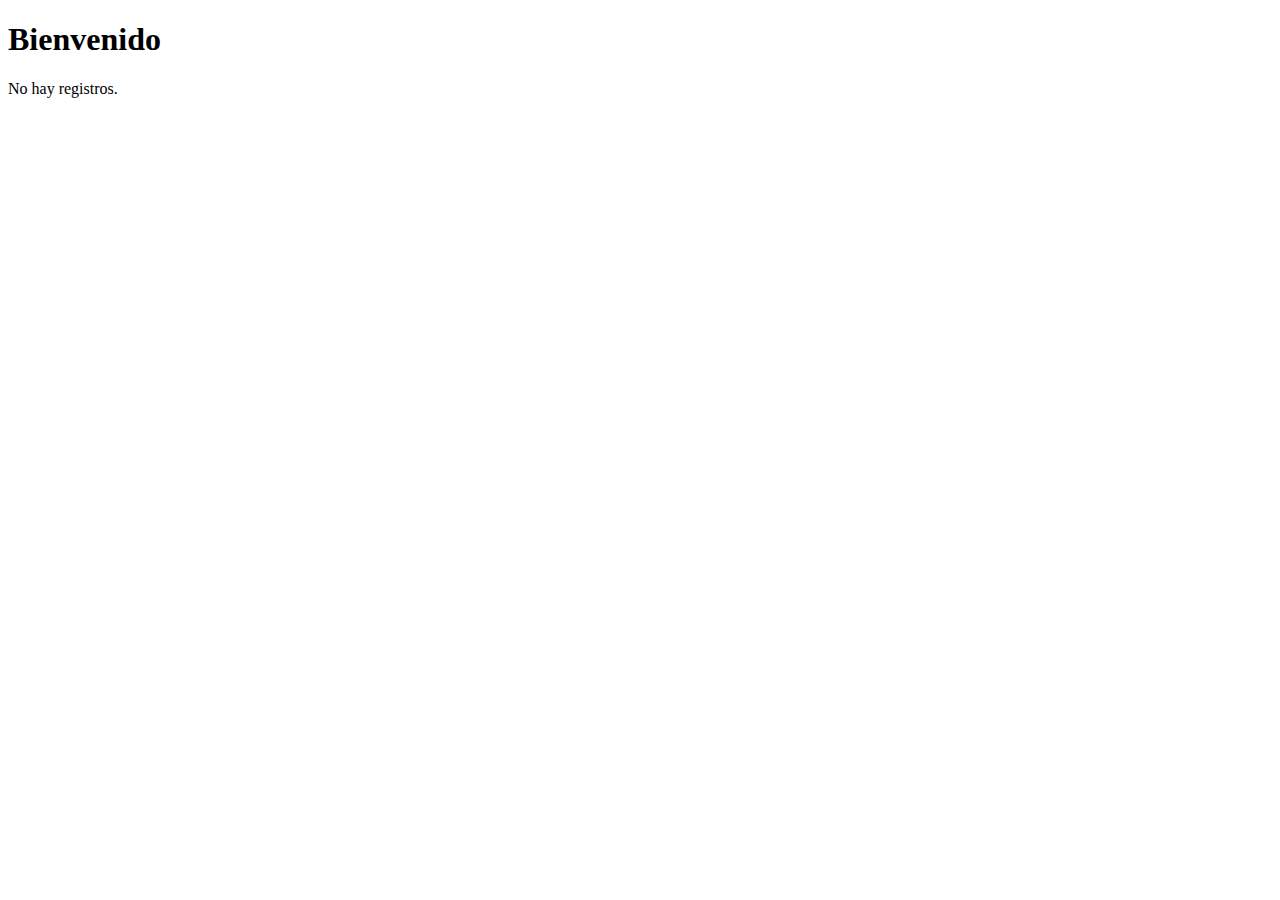
<file: Templates/saludo.html>
<!DOCTYPE html>
<html lang="es">
<head>
    <meta charset="UTF-8">
    <meta name="viewport" content="width=device-width, initial-scale=1.0">
    <title>Bienvenido</title>
    <script>
        // Función para mostrar todos los registros guardados
        function mostrarRegistros() {
            // Obtener los registros almacenados en localStorage
            var registros = JSON.parse(localStorage.getItem("registros")) || [];

            // Verificar si hay registros
            if (registros.length > 0) {
                var listaRegistros = "<h2>Lista de personas registradas:</h2>";
                // Recorrer los registros y mostrar cada uno
                registros.forEach(function(registro) {
                    listaRegistros += "<p>¡Bienvenido " + registro.nombre + " " + registro.apellido + "!</p>";
                });
                document.getElementById("registros").innerHTML = listaRegistros;
            } else {
                document.getElementById("registros").innerHTML = "<p>No hay registros.</p>";
            }
        }
    </script>
</head>
<body onload="mostrarRegistros();">
    <h1>Bienvenido</h1>
    <!-- Aquí se mostrarán todos los registros -->
    <div id="registros"></div>
</body>
</html>
</file>
